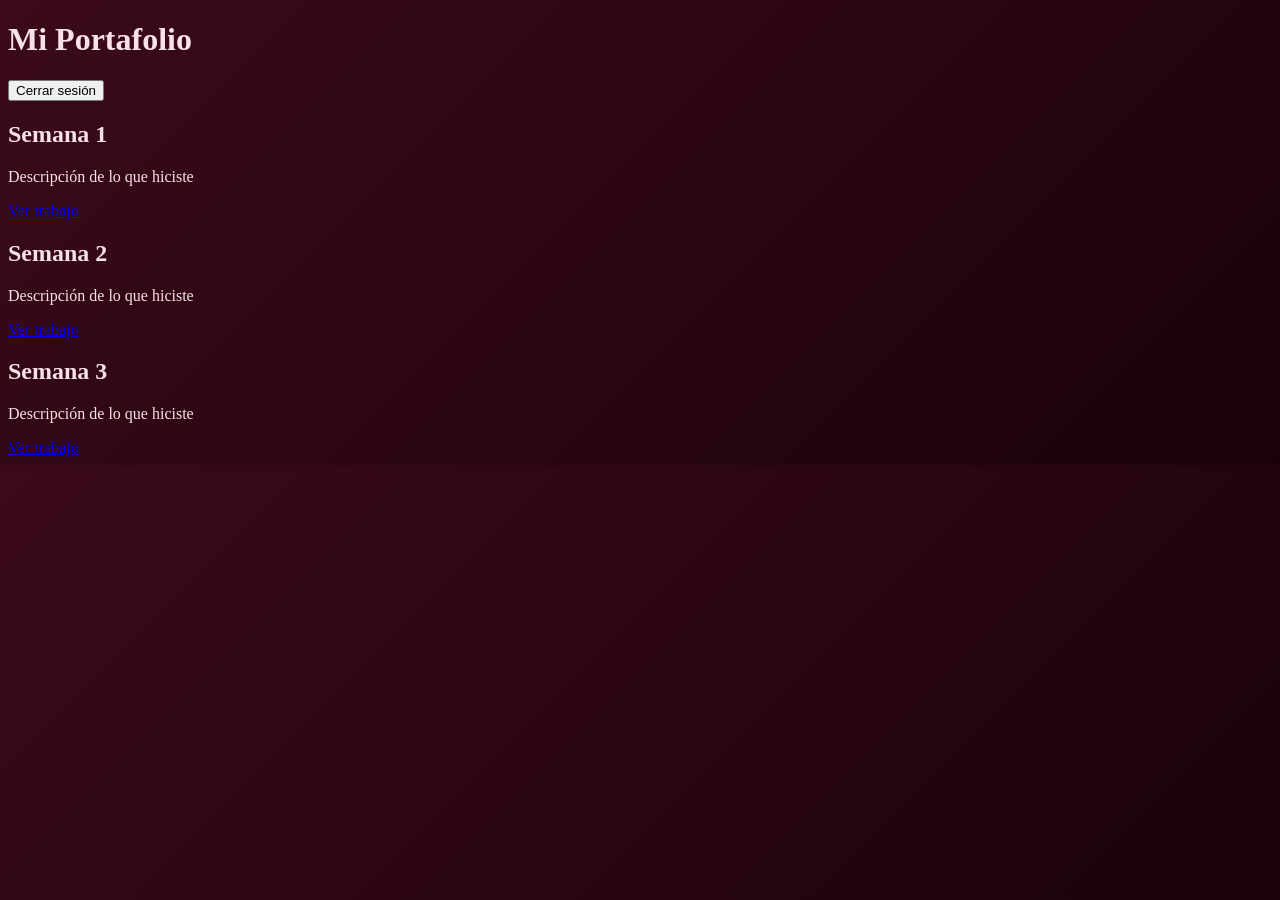
<file: home.html>
<!DOCTYPE html>
<html lang="es">
<head>
    <meta charset="UTF-8">
    <title>Mi Portafolio</title>
    <link rel="stylesheet" href="style.css">
</head>
<body>

<header>
    <h1>Mi Portafolio</h1>
    <button onclick="logout()">Cerrar sesión</button>
</header>

<div class="contenedor">

    <div class="semana">
        <h2>Semana 1</h2>
        <p>Descripción de lo que hiciste</p>
        <a href="#">Ver trabajo</a>
    </div>

    <div class="semana">
        <h2>Semana 2</h2>
        <p>Descripción de lo que hiciste</p>
        <a href="#">Ver trabajo</a>
    </div>

    <div class="semana">
        <h2>Semana 3</h2>
        <p>Descripción de lo que hiciste</p>
        <a href="#">Ver trabajo</a>
    </div>

</div>

<script src="script.js"></script>
</body>
</html>
</file>
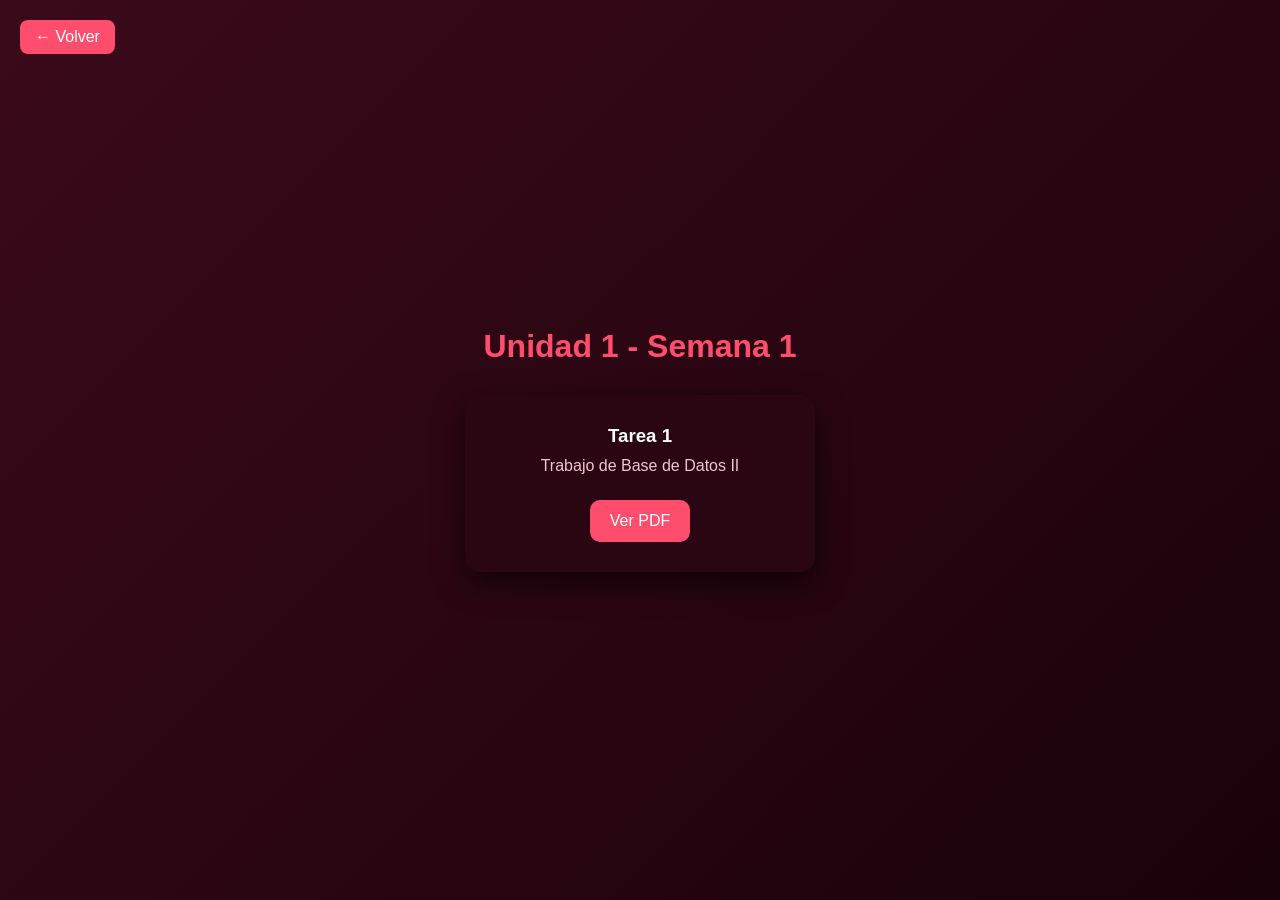
<file: u1s1.html>
<!DOCTYPE html>
<html lang="es">
<head>
<meta charset="UTF-8">
<meta name="viewport" content="width=device-width, initial-scale=1.0">
<title>Semana 1</title>

<style>
*{
  margin:0;
  padding:0;
  box-sizing:border-box;
  font-family:sans-serif;
}

/* FONDO GUINDA */
body{
  background: linear-gradient(135deg,#3b0a1a,#1a020a);
  color:white;
}

/* CONTENEDOR */
.container{
  display:flex;
  justify-content:center;
  align-items:center;
  flex-direction:column;
  min-height:100vh;
  padding:20px;
}

/* TITULO */
h1{
  margin-bottom:30px;
  color:#ff4d6d;
}

/* TARJETA */
.card{
  background:#2a0612;
  padding:30px;
  border-radius:15px;
  width:350px;
  text-align:center;
  box-shadow:0 10px 30px rgba(0,0,0,0.6);
  transition:0.3s;
}

.card:hover{
  transform:translateY(-10px);
}

/* TEXTO */
.card p{
  margin:10px 0;
  color:#f3c4cf;
}

/* BOTÓN */
.btn{
  display:inline-block;
  margin-top:15px;
  padding:12px 20px;
  background:#ff4d6d;
  color:white;
  text-decoration:none;
  border-radius:10px;
  transition:0.3s;
}

.btn:hover{
  background:#ff1f4b;
}

/* BOTÓN VOLVER */
.volver{
  position:absolute;
  top:20px;
  left:20px;
  text-decoration:none;
  background:#ff4d6d;
  padding:8px 15px;
  border-radius:8px;
  color:white;
}
</style>
</head>

<body>

<a href="index.html" class="volver">← Volver</a>

<div class="container">

<h1>Unidad 1 - Semana 1</h1>

<div class="card">
  <h3>Tarea 1</h3>
  <p>Trabajo de Base de Datos II</p>

  <a href="pdf/semana 1.pdf" target="_blank" class="btn">
    Ver PDF
  </a>
</div>

</div>

</body>
</html>
</file>
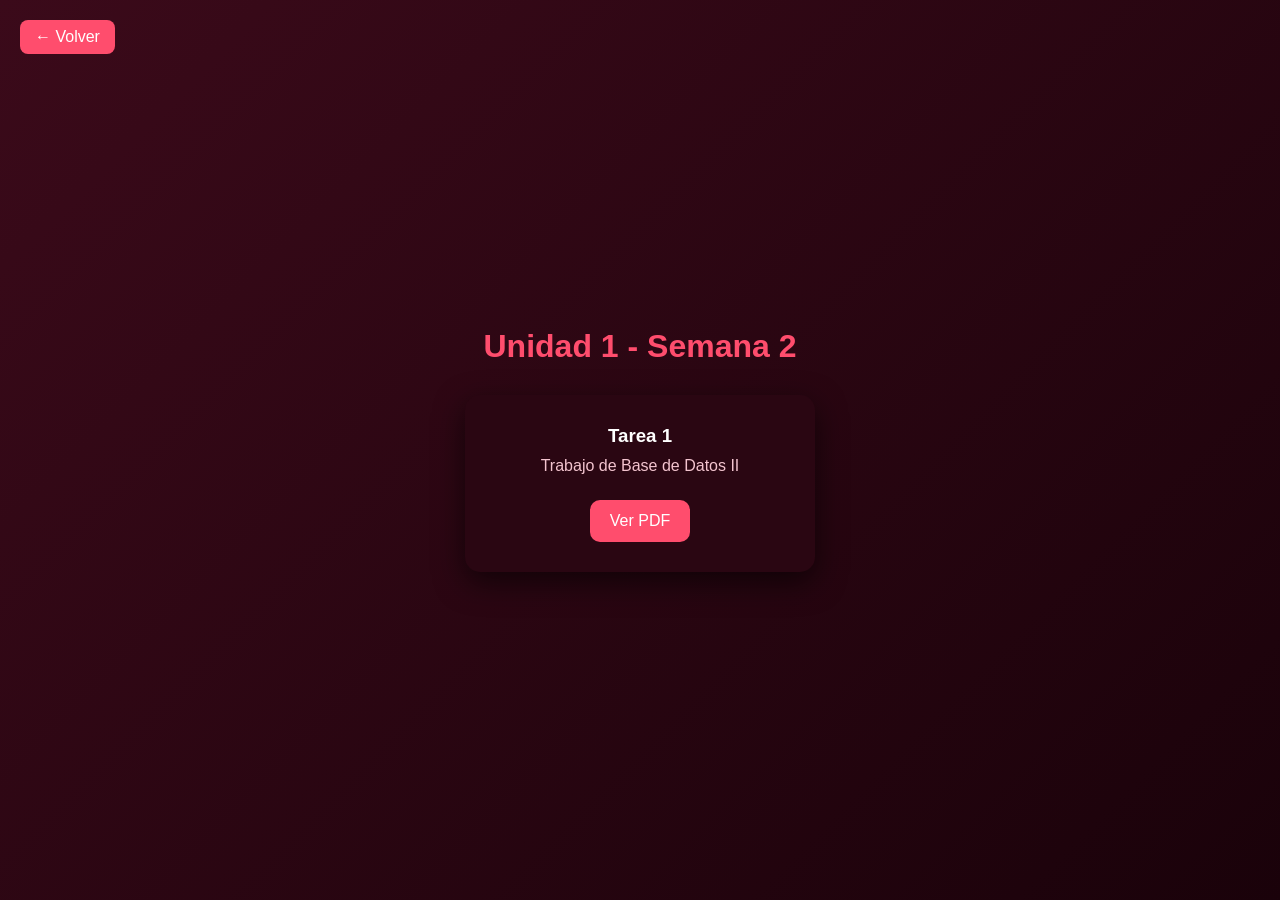
<file: u1s2.html>
<!DOCTYPE html>
<html lang="es">
<head>
<meta charset="UTF-8">
<meta name="viewport" content="width=device-width, initial-scale=1.0">
<title>Semana 2</title>

<style>
*{
  margin:0;
  padding:0;
  box-sizing:border-box;
  font-family:sans-serif;
}

/* FONDO GUINDA */
body{
  background: linear-gradient(135deg,#3b0a1a,#1a020a);
  color:white;
}

/* CONTENEDOR */
.container{
  display:flex;
  justify-content:center;
  align-items:center;
  flex-direction:column;
  min-height:100vh;
  padding:20px;
}

/* TITULO */
h1{
  margin-bottom:30px;
  color:#ff4d6d;
}

/* TARJETA */
.card{
  background:#2a0612;
  padding:30px;
  border-radius:15px;
  width:350px;
  text-align:center;
  box-shadow:0 10px 30px rgba(0,0,0,0.6);
  transition:0.3s;
}

.card:hover{
  transform:translateY(-10px);
}

/* TEXTO */
.card p{
  margin:10px 0;
  color:#f3c4cf;
}

/* BOTÓN */
.btn{
  display:inline-block;
  margin-top:15px;
  padding:12px 20px;
  background:#ff4d6d;
  color:white;
  text-decoration:none;
  border-radius:10px;
  transition:0.3s;
}

.btn:hover{
  background:#ff1f4b;
}

/* BOTÓN VOLVER */
.volver{
  position:absolute;
  top:20px;
  left:20px;
  text-decoration:none;
  background:#ff4d6d;
  padding:8px 15px;
  border-radius:8px;
  color:white;
}
</style>
</head>

<body>

<a href="index.html" class="volver">← Volver</a>

<div class="container">

<h1>Unidad 1 - Semana 2</h1>

<div class="card">
  <h3>Tarea 1</h3>
  <p>Trabajo de Base de Datos II</p>

  <a href="pdf/semana1.pdf" target="_blank" class="btn">
    Ver PDF
  </a>
</div>

</div>

</body>
</html>
</file>
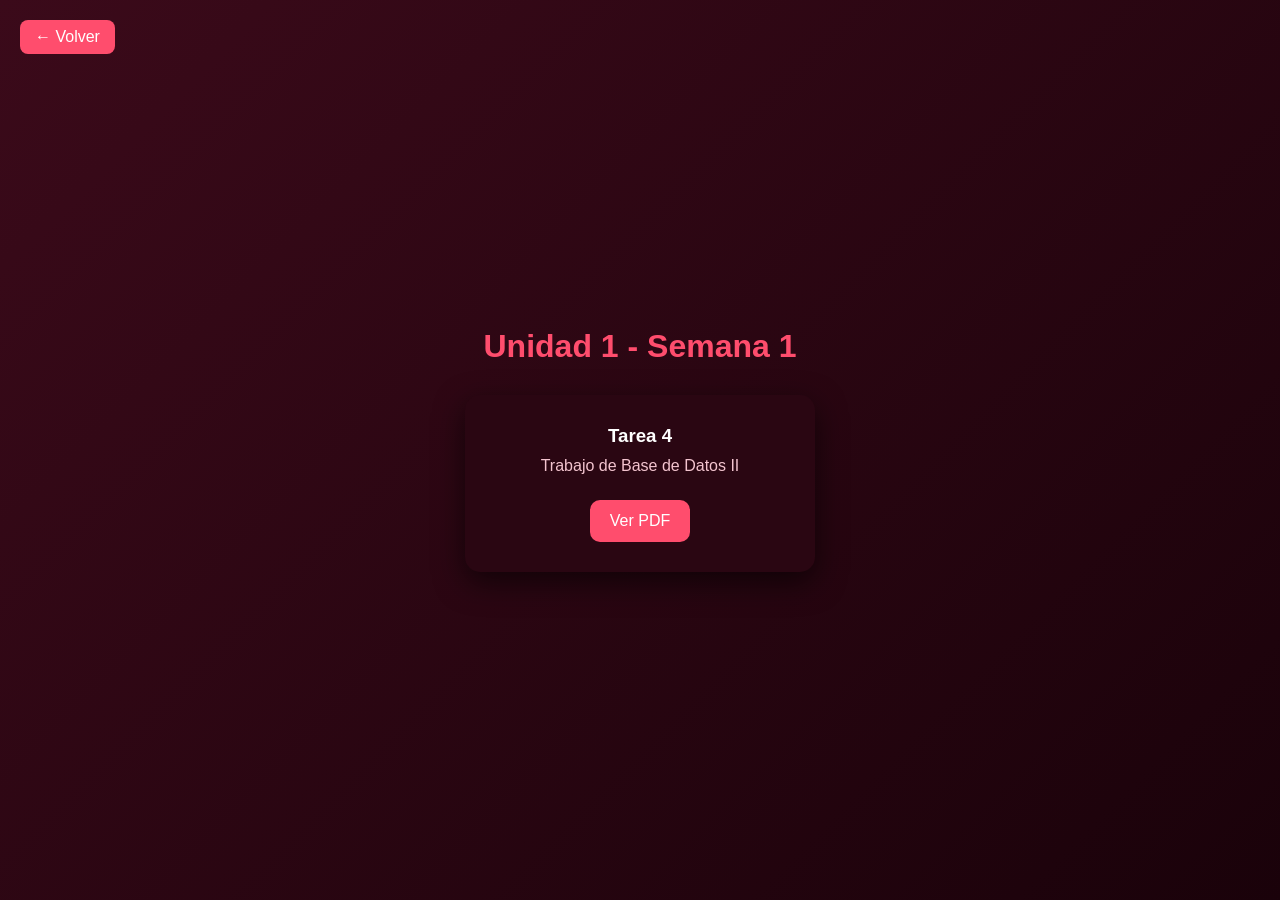
<file: u1s3.html>
<!DOCTYPE html>
<html lang="es">
<head>
<meta charset="UTF-8">
<meta name="viewport" content="width=device-width, initial-scale=1.0">
<title>Semana 3</title>

<style>
*{
  margin:0;
  padding:0;
  box-sizing:border-box;
  font-family:sans-serif;
}

/* FONDO GUINDA */
body{
  background: linear-gradient(135deg,#3b0a1a,#1a020a);
  color:white;
}

/* CONTENEDOR */
.container{
  display:flex;
  justify-content:center;
  align-items:center;
  flex-direction:column;
  min-height:100vh;
  padding:20px;
}

/* TITULO */
h1{
  margin-bottom:30px;
  color:#ff4d6d;
}

/* TARJETA */
.card{
  background:#2a0612;
  padding:30px;
  border-radius:15px;
  width:350px;
  text-align:center;
  box-shadow:0 10px 30px rgba(0,0,0,0.6);
  transition:0.3s;
}

.card:hover{
  transform:translateY(-10px);
}

/* TEXTO */
.card p{
  margin:10px 0;
  color:#f3c4cf;
}

/* BOTÓN */
.btn{
  display:inline-block;
  margin-top:15px;
  padding:12px 20px;
  background:#ff4d6d;
  color:white;
  text-decoration:none;
  border-radius:10px;
  transition:0.3s;
}

.btn:hover{
  background:#ff1f4b;
}

/* BOTÓN VOLVER */
.volver{
  position:absolute;
  top:20px;
  left:20px;
  text-decoration:none;
  background:#ff4d6d;
  padding:8px 15px;
  border-radius:8px;
  color:white;
}
</style>
</head>

<body>

<a href="index.html" class="volver">← Volver</a>

<div class="container">

<h1>Unidad 1 - Semana 1</h1>

<div class="card">
  <h3>Tarea 4</h3>
  <p>Trabajo de Base de Datos II</p>

  <a href="pdf/semana1.pdf" target="_blank" class="btn">
    Ver PDF
  </a>
</div>

</div>

</body>
</html>
</file>
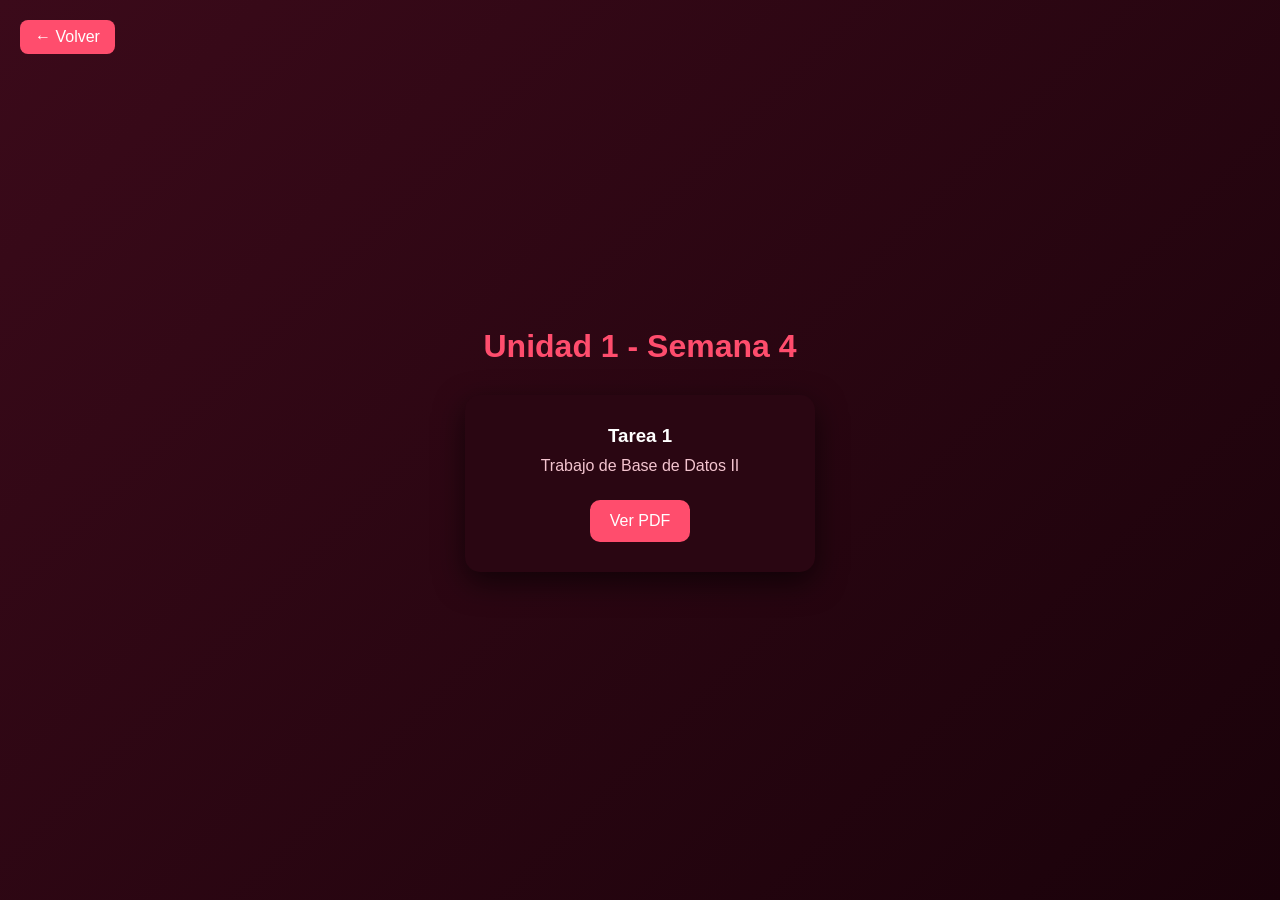
<file: u1s4.html>
<!DOCTYPE html>
<html lang="es">
<head>
<meta charset="UTF-8">
<meta name="viewport" content="width=device-width, initial-scale=1.0">
<title>Semana 4</title>

<style>
*{
  margin:0;
  padding:0;
  box-sizing:border-box;
  font-family:sans-serif;
}

/* FONDO GUINDA */
body{
  background: linear-gradient(135deg,#3b0a1a,#1a020a);
  color:white;
}

/* CONTENEDOR */
.container{
  display:flex;
  justify-content:center;
  align-items:center;
  flex-direction:column;
  min-height:100vh;
  padding:20px;
}

/* TITULO */
h1{
  margin-bottom:30px;
  color:#ff4d6d;
}

/* TARJETA */
.card{
  background:#2a0612;
  padding:30px;
  border-radius:15px;
  width:350px;
  text-align:center;
  box-shadow:0 10px 30px rgba(0,0,0,0.6);
  transition:0.3s;
}

.card:hover{
  transform:translateY(-10px);
}

/* TEXTO */
.card p{
  margin:10px 0;
  color:#f3c4cf;
}

/* BOTÓN */
.btn{
  display:inline-block;
  margin-top:15px;
  padding:12px 20px;
  background:#ff4d6d;
  color:white;
  text-decoration:none;
  border-radius:10px;
  transition:0.3s;
}

.btn:hover{
  background:#ff1f4b;
}

/* BOTÓN VOLVER */
.volver{
  position:absolute;
  top:20px;
  left:20px;
  text-decoration:none;
  background:#ff4d6d;
  padding:8px 15px;
  border-radius:8px;
  color:white;
}
</style>
</head>

<body>

<a href="index.html" class="volver">← Volver</a>

<div class="container">

<h1>Unidad 1 - Semana 4</h1>

<div class="card">
  <h3>Tarea 1</h3>
  <p>Trabajo de Base de Datos II</p>

  <a href="pdf/semana1.pdf" target="_blank" class="btn">
    Ver PDF
  </a>
</div>

</div>

</body>
</html>
</file>
<file: style.css>
body{
  background: linear-gradient(135deg,#3b0a1a,#1a020a);
  color:#f8e1e7;
}

/* NAVBAR */
.navbar{
  background:#4a0d1f;
}

/* LOGO */
.logo{
  width: 120x;
  margin-bottom:20px;
  filter:drop-shadow(0 5px 10px rgba(0,0,0,0.5));
}

/* LINKS */
.nav-links a{
  color:#f8e1e7;
}

.nav-links a:hover{
  color:#ff4d6d;
}

/* DROPDOWN */
.dropdown{
  background:#2a0612;
}

.dropdown a{
  color:#f8e1e7;
}

.dropdown a:hover{
  background:#5a1025;
  color:#ff4d6d;
}

/* HERO */
.hero{
  display:flex;
  flex-direction:column;
  justify-content:center;
  align-items:center;
  text-align:center;
  min-height:80vh;
  padding:20px;
}

/* LOGIN */
.body{
  background: linear-gradient(135deg,#3b0a1a,#1a020a);
  font-family: 'Poppins', sans-serif;
}

/* CENTRADO */
.login{
  height:100vh;
  display:flex;
  justify-content:center;
  align-items:center;
}

/* CAJA */
.login-box{
  background:rgba(59,10,26,0.9);
  padding:40px;
  border-radius:20px;
  width:350px;
  text-align:center;
  box-shadow:0 20px 40px rgba(0,0,0,0.7);
  border:1px solid rgba(255,255,255,0.1);
  backdrop-filter:blur(10px);
}

/* TITULO */
.login-box h2{
  margin-bottom:5px;
  color:#ff4d6d;
}

/* SUBTEXTO */
.sub{
  font-size:13px;
  color:#f3c4cf;
  margin-bottom:20px;
}

/* INPUTS */
.login-box input{
  width:100%;
  padding:12px;
  margin:10px 0;
  border:none;
  border-radius:10px;
  background:#1a020a;
  color:white;
  outline:none;
}

/* BOTON */
.login-box button{
  width:100%;
  padding:12px;
  margin-top:10px;
  border:none;
  border-radius:10px;
  background:linear-gradient(45deg,#ff4d6d,#ff1f4b);
  color:white;
  cursor:pointer;
  transition:0.3s;
}

.login-box button:hover{
  transform:scale(1.05);
}

/* ERROR */
#error{
  margin-top:10px;
  color:#ff9aa2;
  font-size:13px;
}

.login-box button{
  background:#ff4d6d;
}



.photo-box{
  width: 250px;
  height: 250px;
  border-radius: 24px;
  background: #2a0612;
  border: 1px solid rgba(255,77,109,0.15);
  display: flex;
  align-items: center;
  justify-content: center;
  flex-shrink: 0;
  position: relative;
  overflow: hidden;
}

.photo-box img{
  width: 100%;
  height: 100%;
  object-fit: contain;
  object-position: center;
  border-radius: 24px;
  display: block;
  background: #2a0612;
}
</file>
